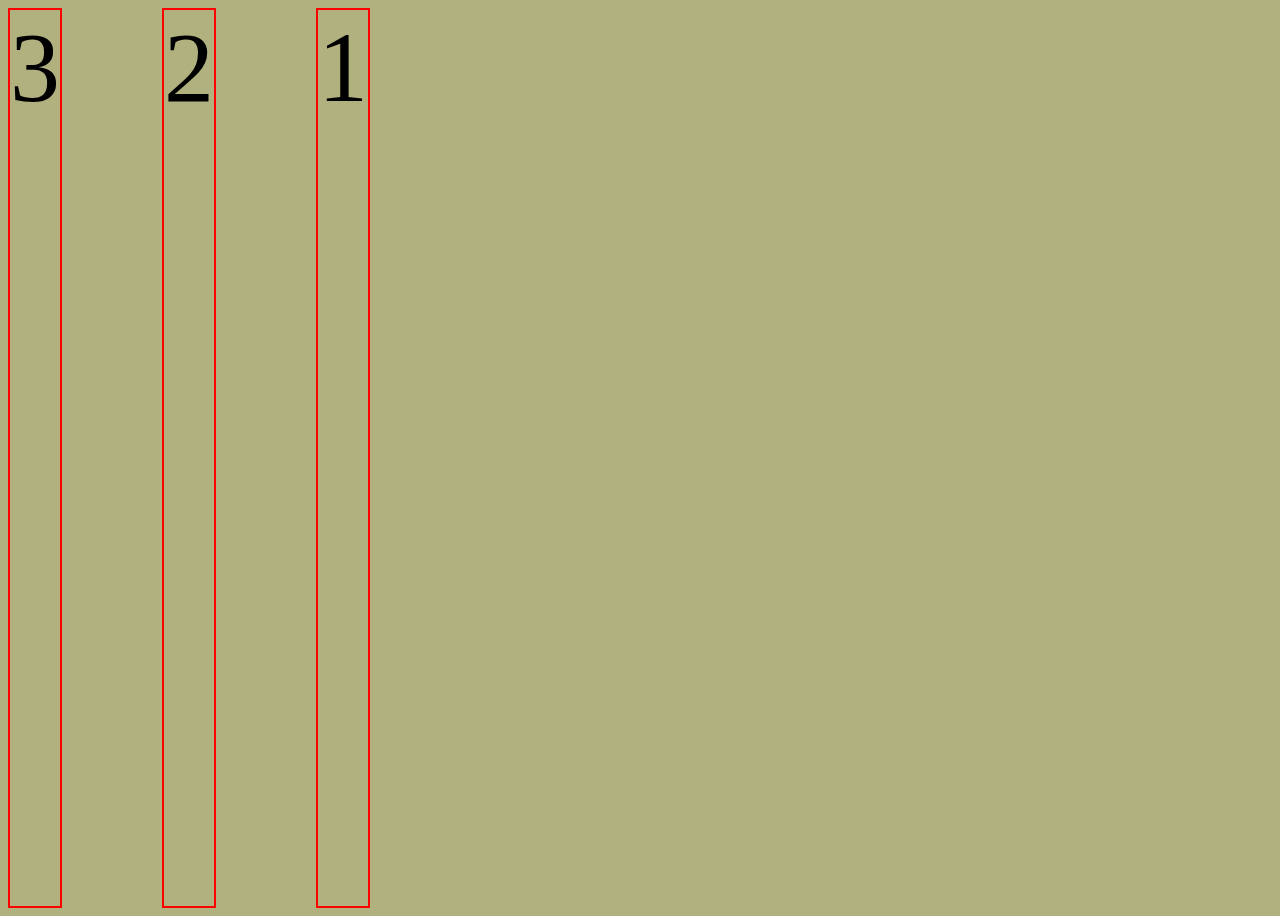
<file: flex.html>
<!DOCTYPE html>
<html lang="en" dir="ltr">
  <head>
    <meta charset="utf-8">
    <link rel="stylesheet" href="flex.css">
    <title></title>
  </head>

        <link rel="stylesheet" href="flex.css">

  <body>


    <div class="1">
      1
    </div>

    <div class="2">
      2
    </div>

    <div class="3">
      3
    </div>

  </body>
</html>
</file>
<file: flex.css>
body{
  background: rgba(100, 100, 2, 0.5);
  display: flex;
  height: 100vh;
  gap: 100px;
      flex-direction: row-reverse;
      align-items: stretch;
      justify-content: flex-end;
      font-size: 100px;

      div{border: 2px solid red};

}
</file>
